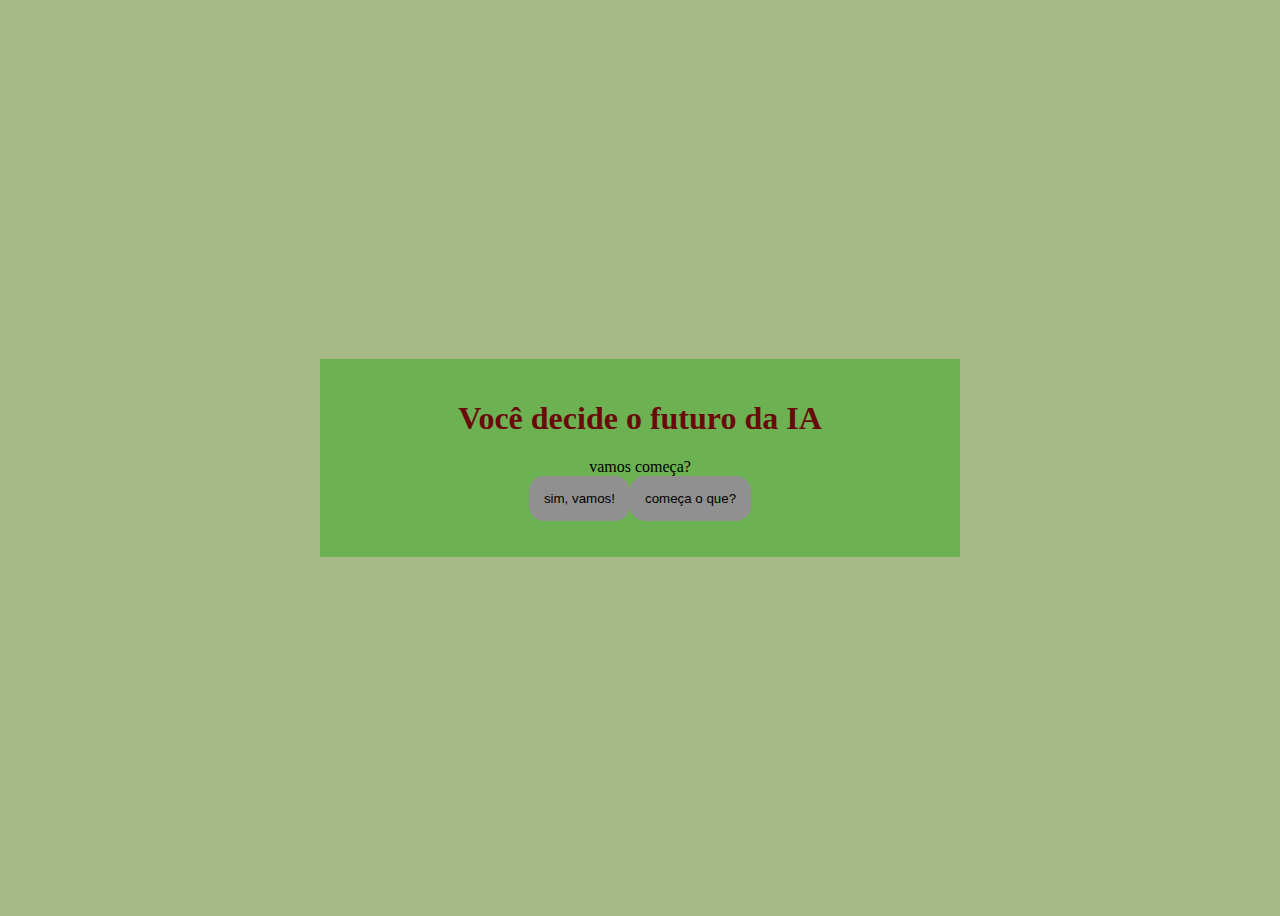
<file: index.html>
<!DOCTYPE html>
<html lang="pt-br">
<head>
    <meta charset="UTF-8">
    <meta name="viewport" content="width=device-width, initial-scale=1.0">
    <link rel="stylesheet" href="style.css">
    <title>Você decide o futuro da IA</title>
</head>
<body>
    <div class="caixa-principal">
        <h1>Você decide o futuro da IA</h1>
        <div class="caixa-perguntas"></div>
        <div class="caixa-alternativas"></div>
        <div class="caixa-resultado">
            <p class="texto-resultado"></p>
        </div>
    </div>
    <script src="script.js"></script>
</body>
</html>
</file>
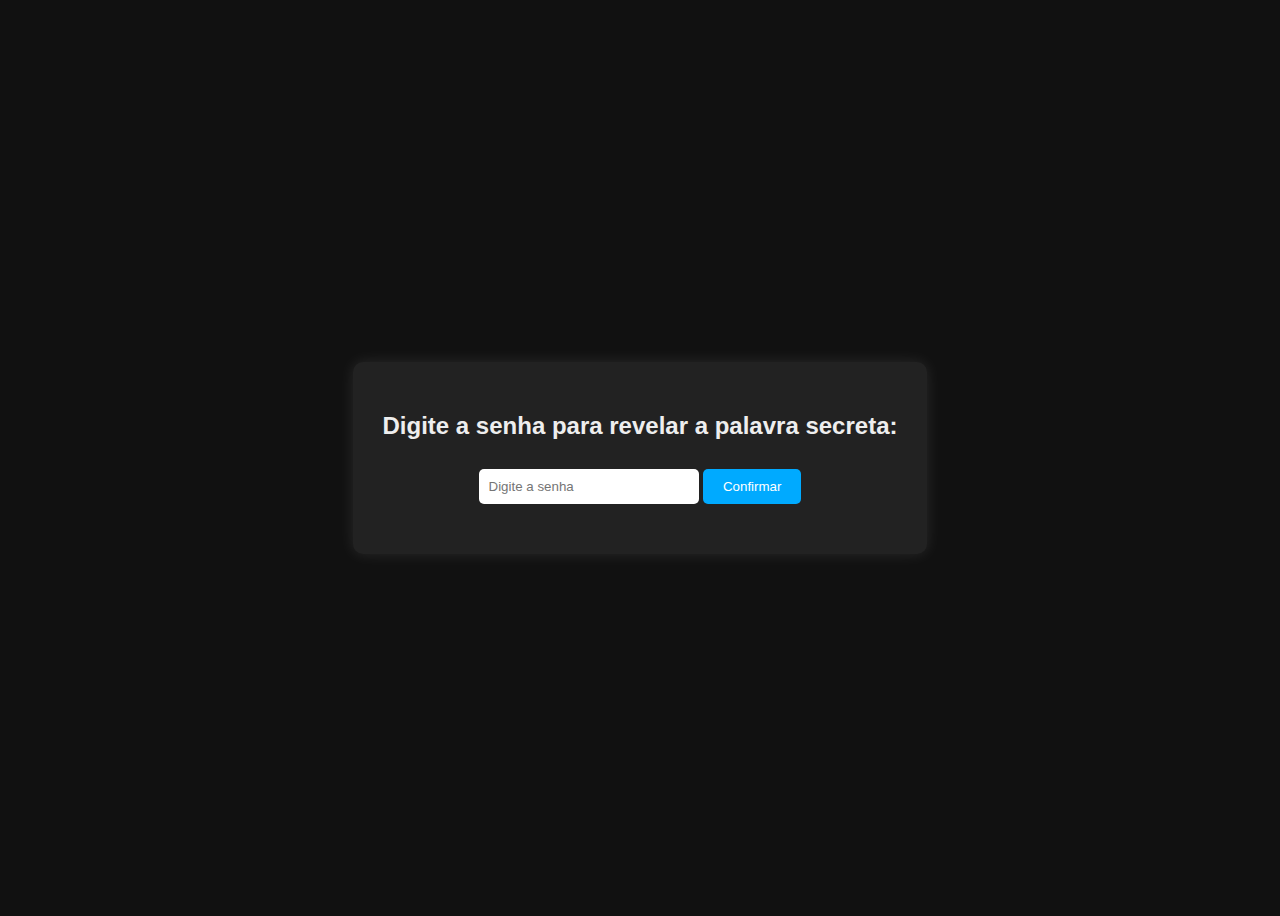
<file: senha.html>
<!DOCTYPE html>
<html lang="pt-br">
<head>
    <meta charset="UTF-8">
    <title>Caixa Secreta</title>
    <link rel="stylesheet" href="style2.css">
</head>
<body>
    <div class="caixa-secreta">
        <h2>Digite a senha para revelar a palavra secreta:</h2>
        <input type="password" id="campo-senha" placeholder="Digite a senha">
        <button onclick="verificarSenha()">Confirmar</button>
        <p id="mensagem-secreta"></p>
    </div>

    <script src="script2.js"></script>
</body>
</html>
</file>
<file: style.css>
:root{
    --cor-fundo: hsla(81, 93%, 22%, 0.478) ;
    --cor-principal: #1fa80d6d ;
    --cor-secundaria: #909090; 
    --cor-destaque: #690a0a;
    --cor-destaque2: #690a0a;
    --cor-destaque3: #690a0a;
    --cor-destaque4: #690a0a;
    --cor-destaque5: #690a0a;
    --cor-texto: #000000;

}

body {
    background-color: var(--cor-fundo);
    color: var(--cor-texto);
    display: flex;
    justify-content: center;
    align-items: center;
    min-height: 100vh;
}

.caixa-principal{
    background-color: var(--cor-principal);
    width: 90%;
    max-width: 600px;
    text-align: center;
    padding: 20px;
}

h1{
    color: var(--cor-destaque);
}

button {
    background-color: var(--cor-secundaria);
    color: var(--cor-texto);
    border: none;
    border-radius: 15px;
    padding: 15px;
    transition: background-color 0.3s;
}

button:hover{
    background-color: var(--cor-destaque);
    color: var(--cor-principal);
}
</file>
<file: style2.css>
body {
    background-color: #111;
    color: #eee;
    font-family: Arial, sans-serif;
    display: flex;
    height: 100vh;
    justify-content: center;
    align-items: center;
}

.caixa-secreta {
    background-color: #222;
    padding: 30px;
    border-radius: 10px;
    box-shadow: 0 0 15px rgba(255, 255, 255, 0.1);
    text-align: center;
}

input {
    padding: 10px;
    border: none;
    border-radius: 5px;
    margin-top: 10px;
    width: 200px;
}

button {
    padding: 10px 20px;
    margin-top: 10px;
    border: none;
    background-color: #00aaff;
    color: white;
    border-radius: 5px;
    cursor: pointer;
}

#mensagem-secreta {
    margin-top: 20px;
    font-size: 18px;
    font-weight: bold;
    color: #00ff88;
}
</file>
